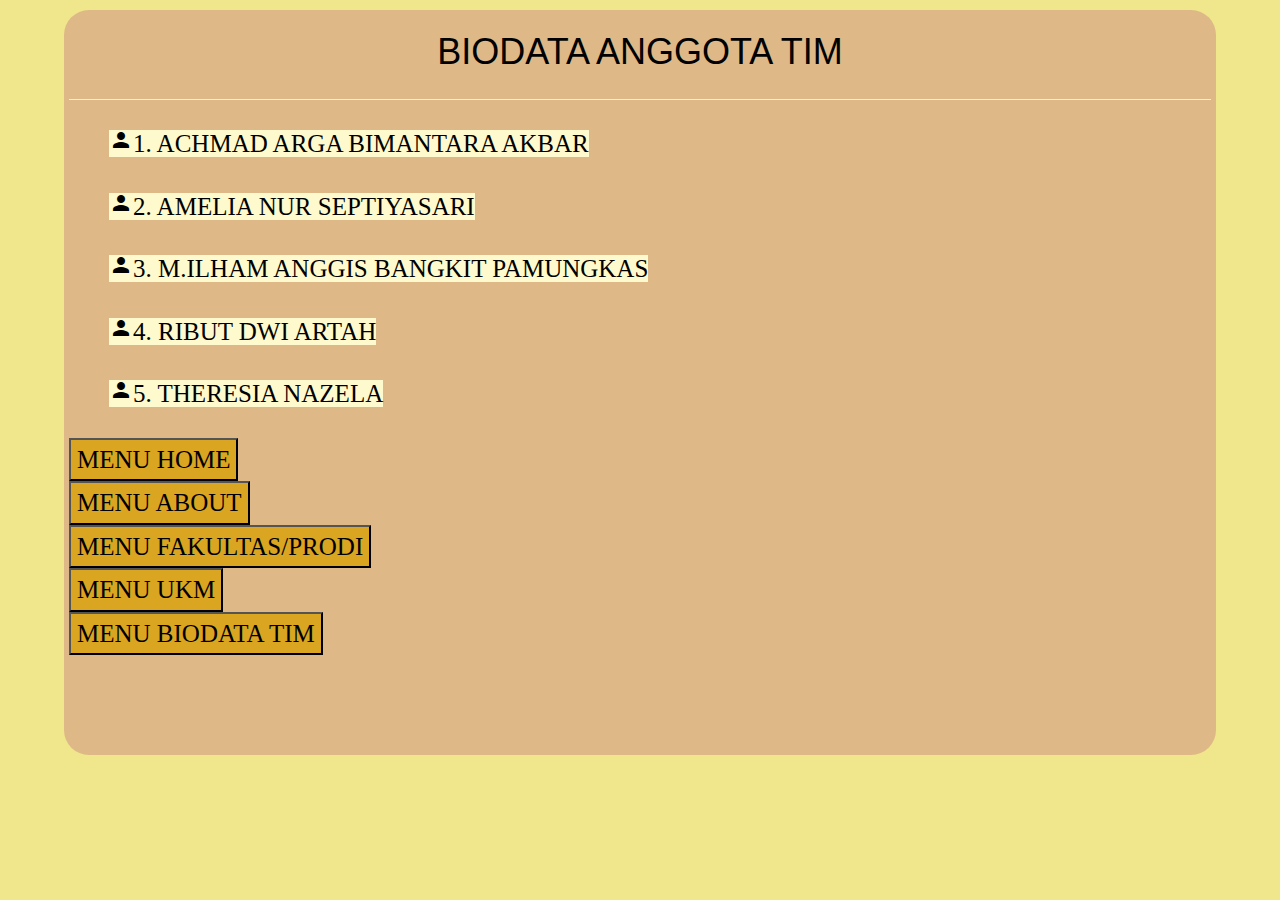
<file: biodataTim.html>
<!DOCTYPE html>
<html>
<head>
    <style>
        body {
          background-color: khaki;
          color: #fff;
          padding: 0;
          margin: 0;
          line-height: 1,5;
          float:center;
        }
        h1 {
            color: black;
            text-align: center;
            font-family: Courier New;
            font-weight:bold;
        }
        hr{
          color: black;
          size: 25px;
        }
        main {
            list-style-type: none;
            display: block;
            margin:10px auto;
            background: burlywood;
            padding: 5px;
            padding-bottom: 100px;
            width: 90%;
            border-radius: 25px;
            font-family: fantasy;
            font-size: 25px;
        }
        ul{
          list-style-type: none;
        }
        .isi {
            display: none;
            list-style-type: none;
        }
        .isi:target {
            line-height: 2em;
            display: block;
            font-size: 18px;
            font-family: cursive;
            font-weight:bold;
            padding-top:5px;
        }
        .menu {
            background-color: lemonchiffon;
            color: black;
            border-spacing: 20px;
        }
        .menu:hover {
            color: peru;
        }
        a {
            color: black;
            text-decoration: none;
        }
        a:hover {
            color: sienna;
        }
        body{
            margin: 20px;
          list-style-type: none;
        }
        div.latar{
            width: 25%;
            height: auto;
            background-color: pink;
            box-shadow: 0 15px 20px 0 peru, 0 16px 18px 0 sienna;
            margin-bottom: 20px;
          list-style-type: none;
        }
        div.isi{
            text-align: center;
            padding: 5px 10px;
        }
        </style>

    <meta charset="utf-8">
    <title>BIODATA TIM</title>
    <meta content="width=device-width, initial-scale=1.0" name="viewport">
    <link rel="stylesheet" href="https://www.w3schools.com/w3css/4/w3.css">
    <link rel="stylesheet" href="https://fonts.googleapis.com/icon?family=Material+Icons">
</head>
<body>

<main id="main">
  <h1> BIODATA ANGGOTA TIM</h1>
  <hr color="black" size="12px">

  <ul>
    <li><a href="#isi1" class="menu"><i class="material-icons">person</i>1. ACHMAD ARGA BIMANTARA AKBAR</a>
      <ul class="isi" id="isi1">
      	<li>
		<div class="latar">
		<img src="Foto Arga.jpeg" style="width: 100%">
		<div class="isi">
		</li>
  </div>
        <li><a href="#" target="blank">NIM: 200411100137</a></li>
        <li><a href="#" target="blank">KELAS: DPW IF2C</a></li>
        <li><a href="#" target="blank">PRODI: TEKNIK INFORMATIKA</a></li>
        <li><a href="#" target="blank">ANGKATAN: 2020</a></li>
        <li><a href="#" target="blank">ASAL: LAMONGAN</a></li>
        <li><a href="#" target="blank">HANDPHONE: 081-232-101-003</a></li>
        <li><a href="#" target="blank">USERNAME GITHUB: Arga-g000</a></li>
      </ul>    
    </li>
  </ul>

  <ul>
    <li><a href="#isi2" class="menu"><i class="material-icons">person</i>2. AMELIA NUR SEPTIYASARI</a>
      <ul class="isi" id="isi2">
        <li>
    <div class="latar">
    <img src="Foto Amel.jpg" style="width: 100%">
    <div class="isi">
    </li>
  </div>
</div>
        <li><a href="#" target="blank">NIM: 200411100039</a></li>
        <li><a href="#" target="blank">KELAS : DPW IF2C</a></li>
        <li><a href="#" target="blank">PRODI: TEKNIK INFORMATIKA</a></li>
        <li><a href="#" target="blank">ANGKATAN: 2020</a></li>
        <li><a href="#" target="blank">ASAL: SUMENEP</a></li>
        <li><a href="#" target="blank">HANDPHONE: 081-333-049-353</a></li>
        <li><a href="#" target="blank">USERNAME GITHUB: Amel039</a></li>
      </ul>    
    </li>
  </ul>
 
  <ul>
    <li><a href="#isi3" class="menu"><i class="material-icons">person</i>3. M.ILHAM ANGGIS BANGKIT PAMUNGKAS</a>
      <ul class="isi" id="isi3">
         <li>
    <div class="latar">
    <img src="Foto Ilham.jpg" style="width: 100%">
    <div class="isi">
    </li>
  </div>
</div>
        <li><a href="#" target="blank">NIM: 200411100197</a></li>
        <li><a href="#" target="blank">KELAS : DPW IF2C</a></li>
        <li><a href="#" target="blank">PRODI: TEKNIK INFORMATIKA</a></li>
        <li><a href="#" target="blank">ANGKATAN: 2020</a></li>
        <li><a href="#" target="blank">ASAL: LAMONGAN</a></li>
        <li><a href="#" target="blank">HANDPHONE: 085-231-017-473</a></li>
        <li><a href="#" target="blank">USERNAME GITHUB: M-ILHAM-197</a></li>
      </ul>    
    </li>
  </ul>

  <ul>
    <li><a href="#isi4" class="menu"><i class="material-icons">person</i>4. RIBUT DWI ARTAH</a>
      <ul class="isi" id="isi4">
         <li>
    <div class="latar">
    <img src="Foto RibutDwi.jpeg" style="width: 100%">
    <div class="isi">
    </li>
  </div>
</div>  
        <li><a href="#" target="blank">NIM: 200411100023</a></li>
        <li><a href="#" target="blank">KELAS : DPW IF2C</a></li>
        <li><a href="#" target="blank">PRODI: TEKNIK INFORMATIKA</a></li>
        <li><a href="#" target="blank">ANGKATAN: 2020</a></li>
        <li><a href="#" target="blank">ASAL: TRENGGALEK</a></li>
        <li><a href="#" target="blank">HANDPHONE: 082-339-803-871</a></li>
        <li><a href="#" target="blank">USERNAME GITHUB: RibutDwi023</a></li>
      </ul>    
    </li>
  </ul>

  <ul>
    <li><a href="#isi5" class="menu"><i class="material-icons">person</i>5. THERESIA NAZELA</a>
      <ul class="isi" id="isi5">
         <li>
    <div class="latar">
    <img src="Foto There.jpg" style="width: 100%">
    <div class="isi">
    </li>
  </div>
</div>
        <li><a href="#" target="blank">NIM: 200411100028</a></li>
        <li><a href="#" target="blank">KELAS : DPW IF2C</a></li>
        <li><a href="#" target="blank">PRODI: TEKNIK INFORMATIKA</a></li>
        <li><a href="#" target="blank">ANGKATAN: 2020</a></li>
        <li><a href="#" target="blank">ASAL: PROBOLINGGO</a></li>
        <li><a href="#" target="blank">HANDPHONE: 089-697-770-338</a></li>
        <li><a href="#" target="blank">USERNAME GITHUB: theresia028</a></li>
      </ul>    
    </li>
  </ul>
</div>
<div class="btn2">
    <a href="index.html">
        <button style="background-color:goldenrod;"> MENU HOME </button>        
</div>
<div class="btn3">
    <a href="ABOUT_UTM.html">
        <button style="background-color:goldenrod;"> MENU ABOUT </button>        
</div>
<div class="btn4">
    <a href="fakultasProdi.html">
        <button style="background-color:goldenrod;"> MENU FAKULTAS/PRODI </button>        
</div>
<div class="btn5">
    <a href="ukm_utm.html">
        <button style="background-color:goldenrod;"> MENU UKM </button>        
</div>
<div class="btn5">
    <a href="biodataTim.html">
        <button style="background-color:goldenrod;"> MENU BIODATA TIM </button>        
</div>


</main>
</body>
</html>
</file>
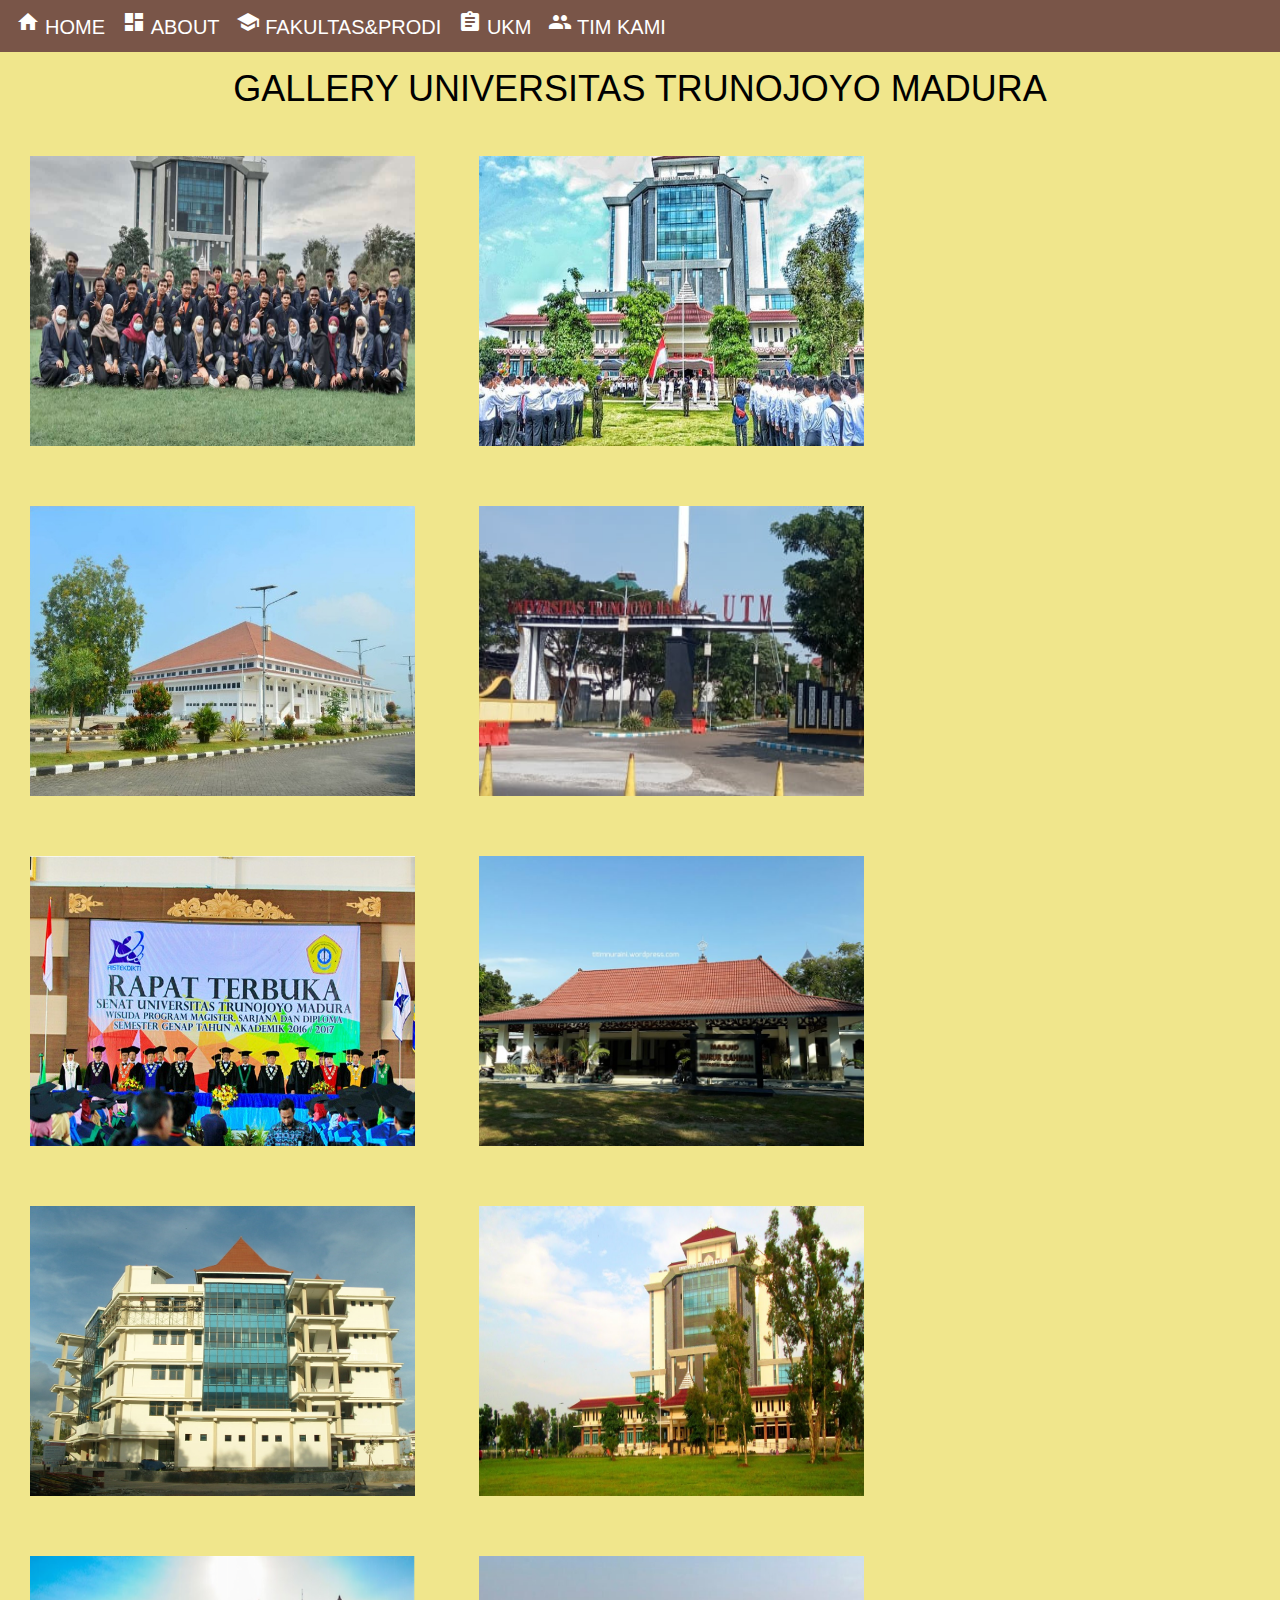
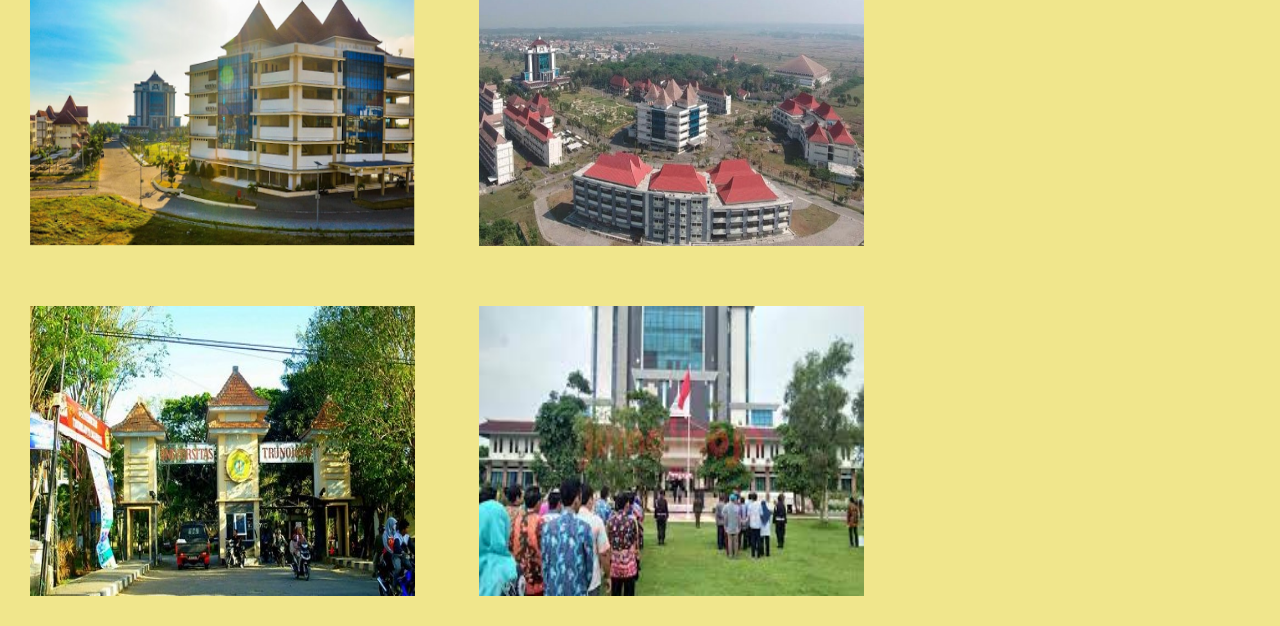
<file: MENU_GALERRY.html>
<!DOCTYPE html>
<html>
<head>
    <style>
body {
	background-color:  Khaki ;
  	background-size: 100%;
}
img {
     width: 405px;
     height: 310px;
     border: 4px solid black;
     padding: 10px;
     margin: 20px;
   }
   a:visited{
	color: wheat;
}

    .material-icons {
	padding-right:5px;
	color: white;
}

a{
	text-decoration: none;
	font-size: 20px;
	font-family: Arial;
	padding-right: 10px;
}

     </style>
<meta charset="UTF-8">
<title> GALLERY UTM </title>
</head>
<link rel="stylesheet" href="https://www.w3schools.com/w3css/4/w3.css">
<link rel="stylesheet" href="https://fonts.googleapis.com/icon?family=Material+Icons">
<body>
<body>
  <div class="menu-wrap">
    <div class="w3-padding w3-xlarge w3-brown">
    <a href="index.html " class="navbar" ><i class="material-icons">home</i>HOME</a>
    <a href="ABOUT_UTM.html" class="navbar" ><i class="material-icons">dashboard</i>ABOUT</a>
    <a href="fakultasProdi.html" class="navbar" ><i class="material-icons">school</i>FAKULTAS&PRODI</a>
    <a href="ukm_utm.html" class="navbar" ><i class="material-icons">assignment</i>UKM</a>
    <a href="biodataTim.html" class="navbar" ><i class="material-icons">group</i>TIM KAMI</a>
  </div>
    <h1 style="text-align:center">GALLERY UNIVERSITAS TRUNOJOYO MADURA</h1>
    <img class="gambar" src="gambar1.jpg">
    <img class="gambar" src="gambar2.jpg">
    <img class="gambar" src="gambar3.jpg">
    <img class="gambar" src="gambar4.jpg">
    <img class="gambar" src="gambar5.jpeg">
    <img class="gambar" src="gambar6.jpg">
    <img class="gambar" src="gambar7.jpg">
    <img class="gambar" src="gambar8.jpg">
    <img class="gambar" src="gambar9.png">
    <img class="gambar" src="gambar10.jpg">
    <img class="gambar" src="gambar11.jpg">
    <img class="gambar" src="gambar12.jfif">
</body>
</html>
</file>
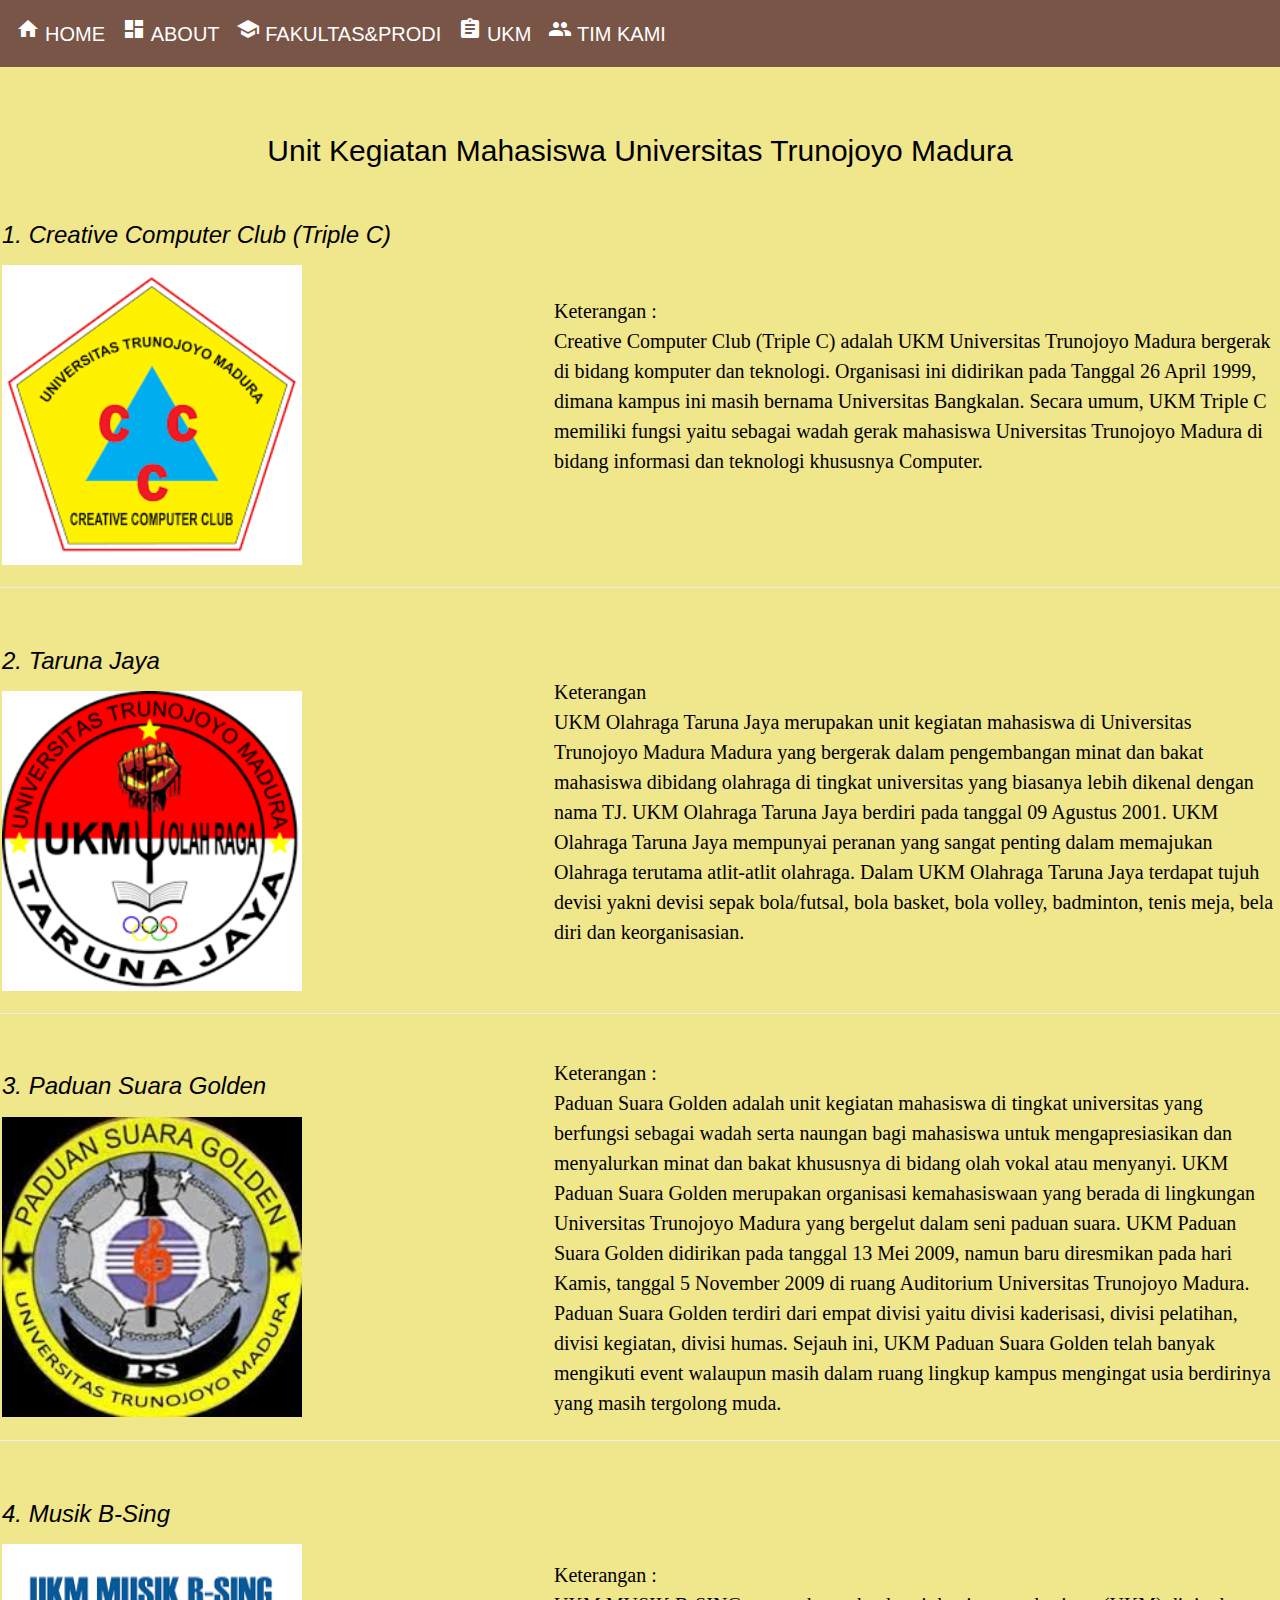
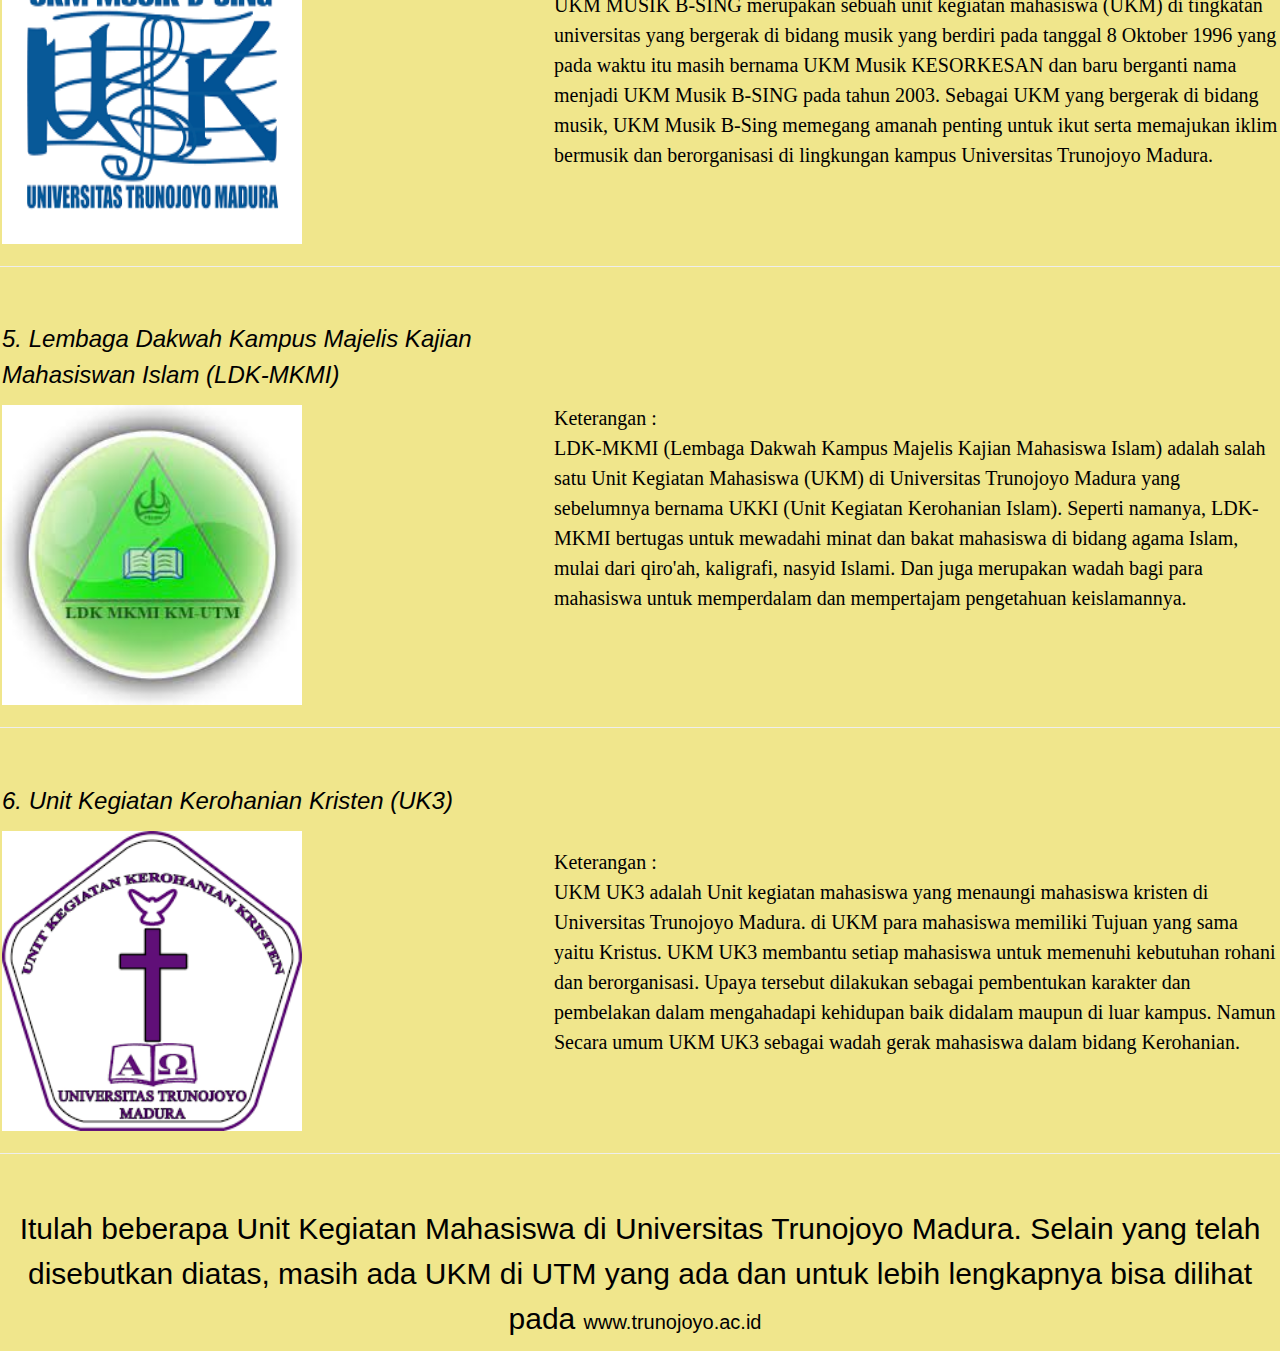
<file: ukm_utm.html>
<!DOCTYPE html>
<html lang="en">

<head>
    <meta charset="utf-8">
    <title>SEPUTAR UTM</title>
    <link rel="stylesheet" type="text/css" href="style_ukm.css" media="all" />
    <link rel="stylesheet" href="https://www.w3schools.com/w3css/4/w3.css">
    <link rel="stylesheet" href="https://fonts.googleapis.com/icon?family=Material+Icons">

</head>
<body>
    <div class="menu-wrap">
        <div class="w3-padding w3-xlarge w3-brown">
        <a href="index.html "><i class="material-icons">home</i>HOME</a>
        <a href="ABOUT_UTM.html"><i class="material-icons">dashboard</i>ABOUT</a>
        <a href="fakultasProdi.html"><i class="material-icons">school</i>FAKULTAS&PRODI</a>
        <a href="ukm_utm.html"><i class="material-icons">assignment</i>UKM</a>
        <a href="biodataTim.html"><i class="material-icons">group</i>TIM KAMI</a>
        </div>
    </div>
    <br><br><br>
    <div>
        <h2>Unit Kegiatan Mahasiswa Universitas Trunojoyo Madura</h2>
        <br>
        <table>
            <tr>
                <td class="nama"><h3>1. Creative Computer Club (Triple C)</h3></td>
                <td rowspan="2">
                    <p>Keterangan :</p>
                    <p>
                        Creative Computer Club (Triple C) adalah UKM Universitas Trunojoyo Madura bergerak 
                        di bidang komputer dan teknologi. Organisasi ini didirikan pada Tanggal 26 April 1999, dimana 
                        kampus ini masih bernama Universitas Bangkalan. Secara umum, UKM Triple C memiliki fungsi yaitu 
                        sebagai wadah gerak mahasiswa Universitas Trunojoyo Madura di bidang informasi dan teknologi khususnya Computer.
                    </p>
                </td>
            </tr>
            <tr>
                <td><img src="tripleC.png" alt=""></td>
            </tr>
        </table>
        <hr><br>
        <table>
            <tr>
                <td class="nama"><h3>2. Taruna Jaya</h3></td>
                <td rowspan="2">
                    <p>Keterangan</p>
                    <p>
                        UKM Olahraga Taruna Jaya merupakan unit kegiatan mahasiswa di Universitas Trunojoyo Madura Madura 
                        yang bergerak dalam pengembangan minat dan bakat mahasiswa dibidang olahraga di tingkat universitas 
                        yang biasanya lebih dikenal dengan nama TJ. UKM Olahraga Taruna Jaya berdiri pada tanggal 09 Agustus 2001. 
                        UKM Olahraga Taruna Jaya mempunyai peranan yang sangat penting dalam memajukan Olahraga terutama atlit-atlit olahraga.
                        Dalam UKM Olahraga Taruna Jaya terdapat tujuh devisi yakni devisi sepak bola/futsal, bola basket, bola volley, badminton, 
                        tenis meja, bela diri dan keorganisasian.
                    </p>
                </td>
            </tr>
            <tr>
                <td><img src="tarunajaya.png" alt=""></td>
            </tr>
        </table>
        <hr><br>
        <table>
            <tr>
                <td class="nama"><h3>3. Paduan Suara Golden</h3></td>
                <td rowspan="2">
                    <p>Keterangan :</p>
                    <p>
                        Paduan Suara Golden adalah unit kegiatan mahasiswa di tingkat universitas yang berfungsi sebagai wadah serta naungan 
                        bagi mahasiswa untuk mengapresiasikan dan menyalurkan minat dan bakat khususnya di bidang olah vokal atau menyanyi.
                        UKM Paduan Suara Golden merupakan organisasi kemahasiswaan yang berada di lingkungan Universitas Trunojoyo Madura yang 
                        bergelut dalam seni paduan suara. UKM Paduan Suara Golden didirikan pada tanggal 13 Mei 2009, namun baru diresmikan pada hari Kamis, 
                        tanggal 5 November 2009 di ruang Auditorium Universitas Trunojoyo Madura. Paduan Suara Golden terdiri dari empat divisi yaitu 
                        divisi kaderisasi, divisi pelatihan, divisi kegiatan, divisi humas. Sejauh ini, UKM Paduan Suara Golden telah banyak mengikuti 
                        event walaupun masih dalam ruang lingkup kampus mengingat usia berdirinya yang masih tergolong muda.
                    </p>
                </td>
            </tr>
            <tr>
                <td><img src="PSgolden.jpg" alt=""></td>
            </tr>
        </table>
        <hr><br>
        <table>
            <tr>
                <td class="nama"><h3>4. Musik B-Sing</h3></td>
                <td rowspan="2">
                    <p>Keterangan :</p>
                    <p>
                        UKM MUSIK B-SING merupakan sebuah unit kegiatan mahasiswa (UKM) di tingkatan universitas yang bergerak di bidang musik yang berdiri 
                        pada tanggal 8 Oktober 1996 yang pada waktu itu masih bernama UKM Musik KESORKESAN dan baru berganti nama menjadi UKM Musik B-SING 
                        pada tahun 2003. Sebagai UKM yang bergerak di bidang musik, UKM Musik B-Sing memegang amanah penting untuk ikut serta memajukan iklim bermusik 
                        dan berorganisasi di lingkungan kampus Universitas Trunojoyo Madura. 
                    </p>
                </td>
            </tr>
            <tr>
                <td><img src="Bsing.png" alt=""></td>
            </tr>
        </table>
        <hr><br>
        <table>
            <tr>
                <td class="nama"><h3>5. Lembaga Dakwah Kampus Majelis Kajian Mahasiswan Islam (LDK-MKMI)</h3></td>
                <td rowspan="2">
                    <p>Keterangan :</p>
                    <p>
                        LDK-MKMI (Lembaga Dakwah Kampus Majelis Kajian Mahasiswa Islam) adalah salah satu Unit Kegiatan Mahasiswa (UKM) di Universitas Trunojoyo Madura 
                        yang sebelumnya bernama UKKI (Unit Kegiatan Kerohanian Islam).  Seperti namanya, LDK-MKMI bertugas untuk mewadahi minat dan bakat mahasiswa di bidang 
                        agama Islam, mulai dari qiro'ah, kaligrafi, nasyid Islami. Dan juga merupakan wadah bagi para mahasiswa untuk memperdalam dan mempertajam pengetahuan keislamannya.
                    </p>
                </td>
            </tr>
            <tr>
                <td><link rel="stylesheet" href=""><img src="LDDK-MKMI.jpg" alt=""></td>
            </tr>
        </table>
        <hr><br>
        <table>
            <tr>
                <td class="nama"><h3>6. Unit Kegiatan Kerohanian Kristen (UK3)</h3></td>
                <td rowspan="2">
                    <p>Keterangan :</p>
                    <p>
                        UKM UK3 adalah Unit kegiatan mahasiswa yang menaungi mahasiswa kristen di Universitas Trunojoyo Madura. di UKM para mahasiswa memiliki Tujuan yang sama yaitu Kristus. 
                        UKM UK3 membantu setiap mahasiswa untuk memenuhi kebutuhan rohani dan berorganisasi. Upaya tersebut dilakukan sebagai pembentukan karakter dan pembelakan 
                        dalam mengahadapi kehidupan baik didalam maupun di luar kampus. Namun Secara umum UKM UK3 sebagai wadah gerak mahasiswa dalam bidang Kerohanian.
                    </p>
                </td>
            </tr>
            <tr>
                <td><img src="UK3.png" alt=""></td>
            </tr>
        </table>
        <hr><br>
        <h2>Itulah beberapa Unit Kegiatan Mahasiswa di Universitas Trunojoyo Madura. Selain yang telah disebutkan diatas, masih ada UKM di UTM yang ada dan untuk lebih lengkapnya bisa dilihat pada <a href="https://www.trunojoyo.ac.id/">www.trunojoyo.ac.id</a></h2>
    </div>
</body>
</html>
</file>
<file: style_ukm.css>
body{
    background-color:khaki;
}
h2 {
    text-align: center;
}
table {
    width: 100%;
    font-family: serif;
}
p {
    font-size: 20px;
}
img {
    width: 300px;
    height: 300px;
}
.nama {
    width: 550px;
    font-style: oblique;
}
* {margin:0; padding:0;}


.material-icons {
	padding-right:5px;
	color: white;
}

a{
	text-decoration: none;
	font-size: 20px;
	font-family: Arial;
	padding-right: 10px;
}

a:hover{
	background-color: #800000;
	display: inline-block;
}

a:visited{
	color: wheat;
}


.menu-wrap {
	background-color:#000000; 
	height:50px; 
	line-height:50px; 
	position:relative;
	width:100%;
	margin:auto;
    font-size: 5px;
}
</file>
